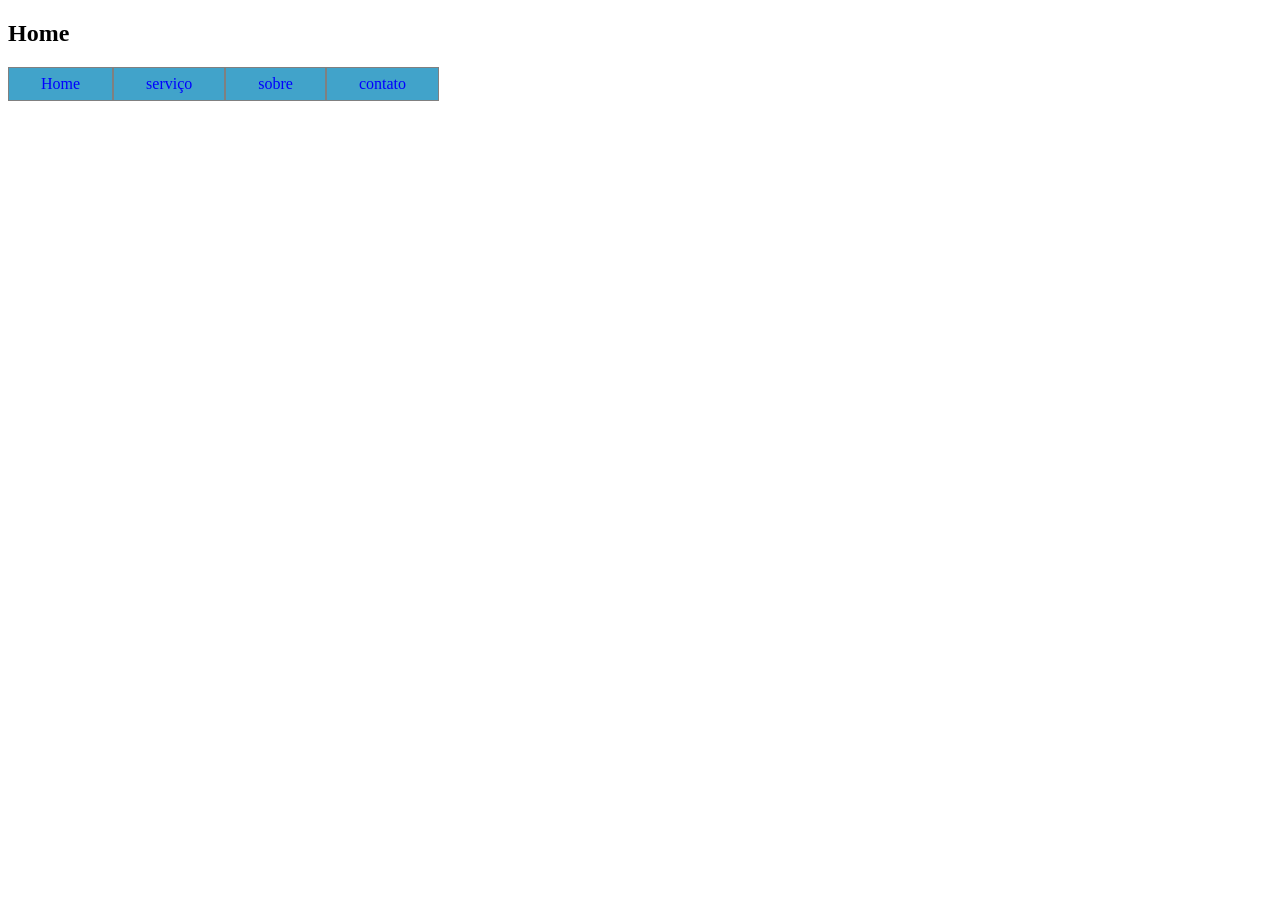
<file: treinando/curso html css/index.html>
<!DOCTYPE html>
<html lang="en">
<head>
    <meta charset="UTF-8">
    <meta http-equiv="X-UA-Compatible" content="IE=edge">
    <meta name="viewport" content="width=device-width, initial-scale=1.0">
    <title>Document</title>
    <link rel="stylesheet" href="stilo.css">
</head>
<body>
      <h2> Home</h2>
      <ul id="nav">
        <li class="home">
            <a href="">Home</a>
        </li>
        <li>
            <a href="">serviço</a>
            
        </li>
        <li>
            <a href="">sobre</a>
        </li>
        <li>
            <a href="">contato</a>
        </li>
      </ul>
      <div></div>
</body>
</html>
</file>
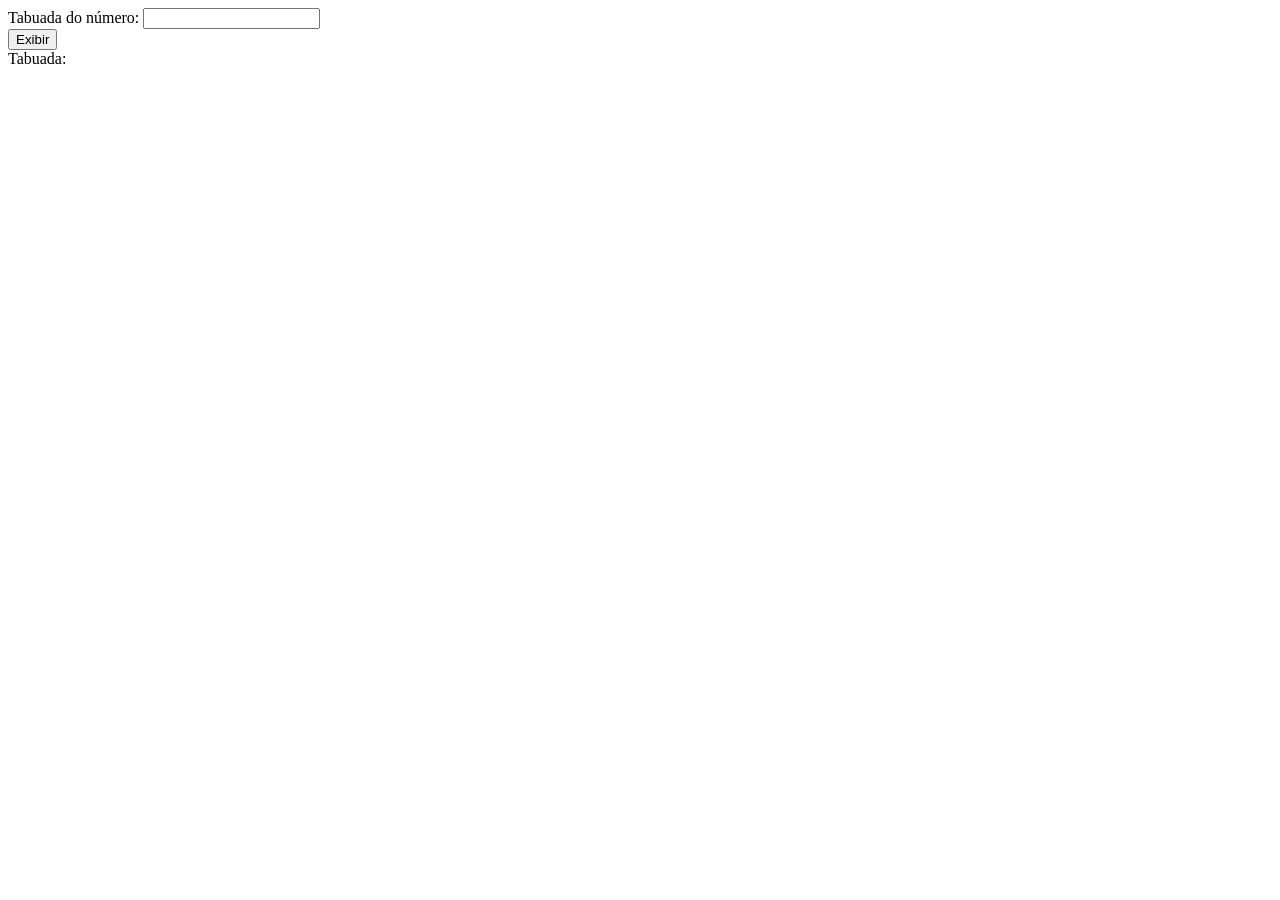
<file: treinando/d/index.html>
<!DOCTYPE html>
<html>
 <head>
   <title>Apostila JavaScript Progressivo</title>
   <script type="text/javascript" src="script.js"> </script>
 </head>
 <body>
    Tabuada do número: <input id="num" type="number"> <br />
    <button onclick="tabuada()">Exibir</button><br />
    Tabuada: <br />
    <div id='resposta' style='display:inline'></div>
 </body>
</html>
</file>
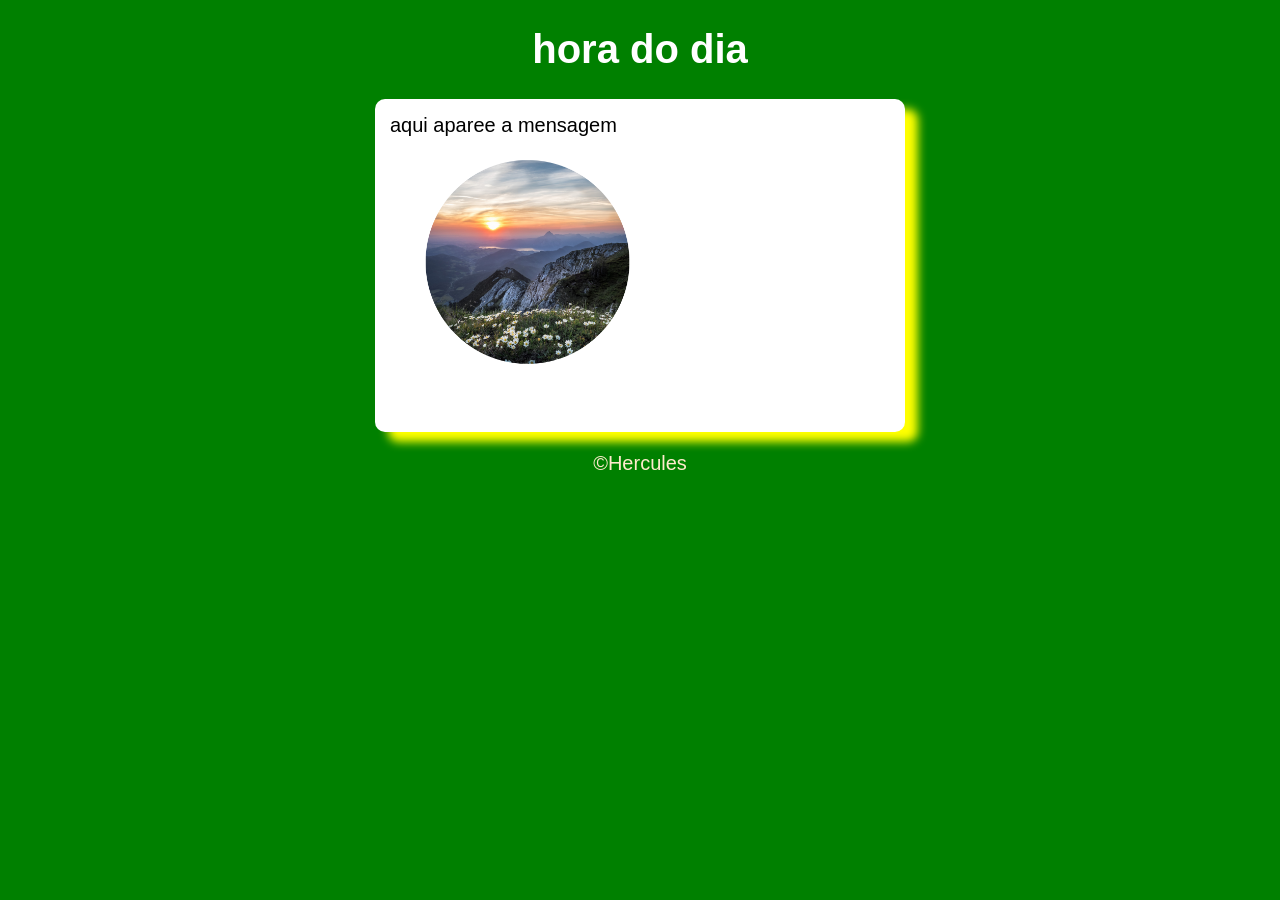
<file: treinando/projeto 1/index.html>
<!DOCTYPE html>
<html lang="pt-br">
<head>
    <meta charset="UTF-8">
    <meta http-equiv="X-UA-Compatible" content="IE=edge">
    <meta name="viewport" content="width=device-width, initial-scale=1.0">
    <title>biri</title>
    <link rel="stylesheet" href="estilo.css">
</head>
<body onload="carregar()">
    <header>
        <h1>hora do dia </h1>
    </header>
    <section>
        <div class="msg1">
            aqui aparee a mensagem
        </div>
        <div class="foto" id="mdm">
            <img class="imagem" src="manha.png" alt="foto do dia">
        </div>
    </section>
    <footer>
        <p>&copy;Hercules</p>
    </footer>
    <script src="java.js"></script>
</body>
</html>
</file>
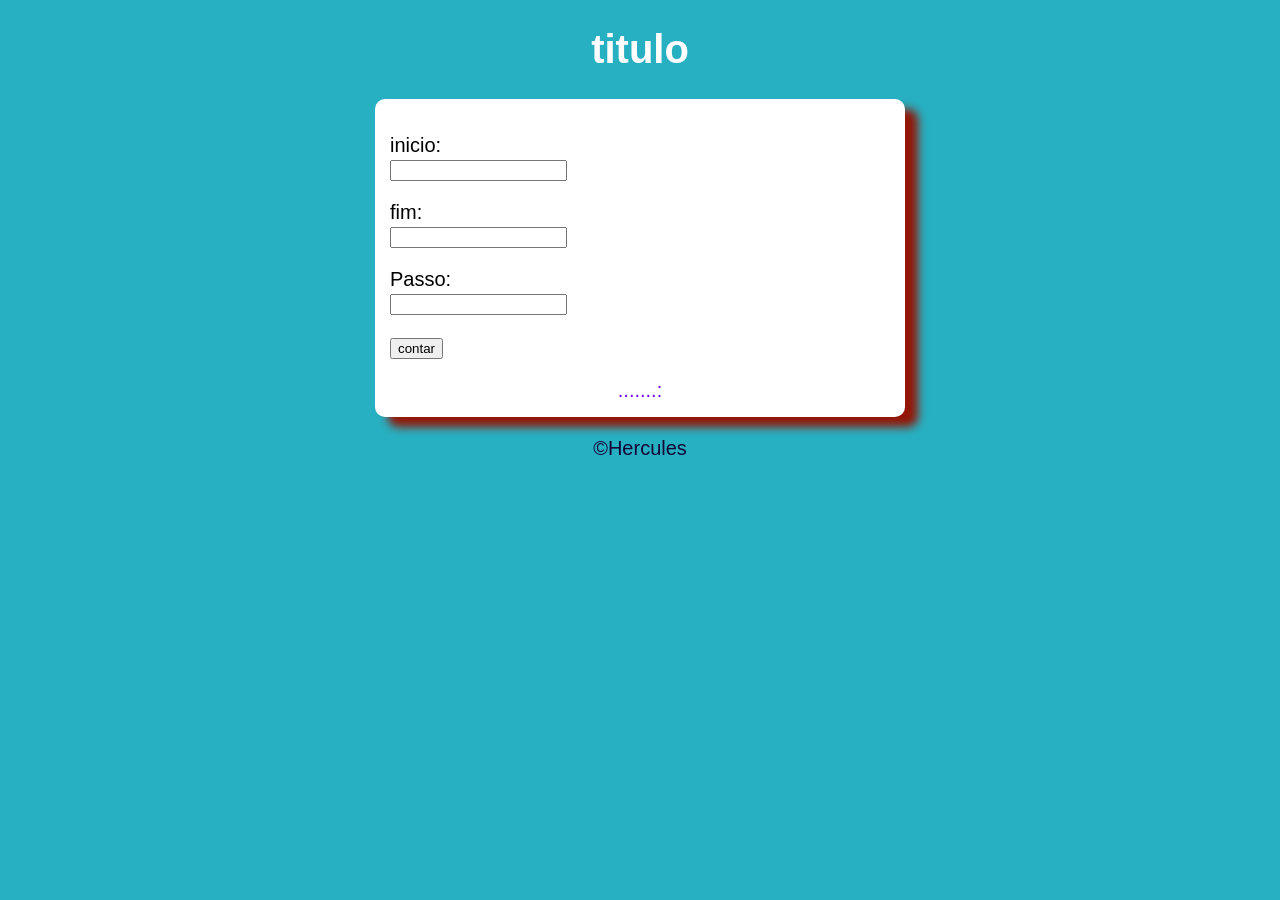
<file: treinando/projeto 3/index.html>
<!DOCTYPE html>
<html lang="pt-br">
<head>
    <meta charset="UTF-8">
    <meta http-equiv="X-UA-Compatible" content="IE=edge">
    <meta name="viewport" content="width=device-width, initial-scale=1.0">
    <title>biri</title>
    <link rel="stylesheet" href="estilo.css">
</head>
<body >
        <header>
            <h1>titulo </h1>
        </header>
        <section>
            <div id="çp">
        <p>inicio:<input type="number" name="inicio" id="inicio"></p>
        <p>fim:<input type="number" name="fim" id="fim"></p>
        <p>Passo:<input type="number" name="Passo" id="Passo"></p>
        <p><input type="button" value="contar" id="bnt" onclick="contar()"></p>
    </div>
            
            <div id="res">
                .......:
            </div>
        </section>
        <footer>
            <p>&copy;Hercules</p>
        </footer>
        <script src="java.js"></script>
</body>
</html>
</file>
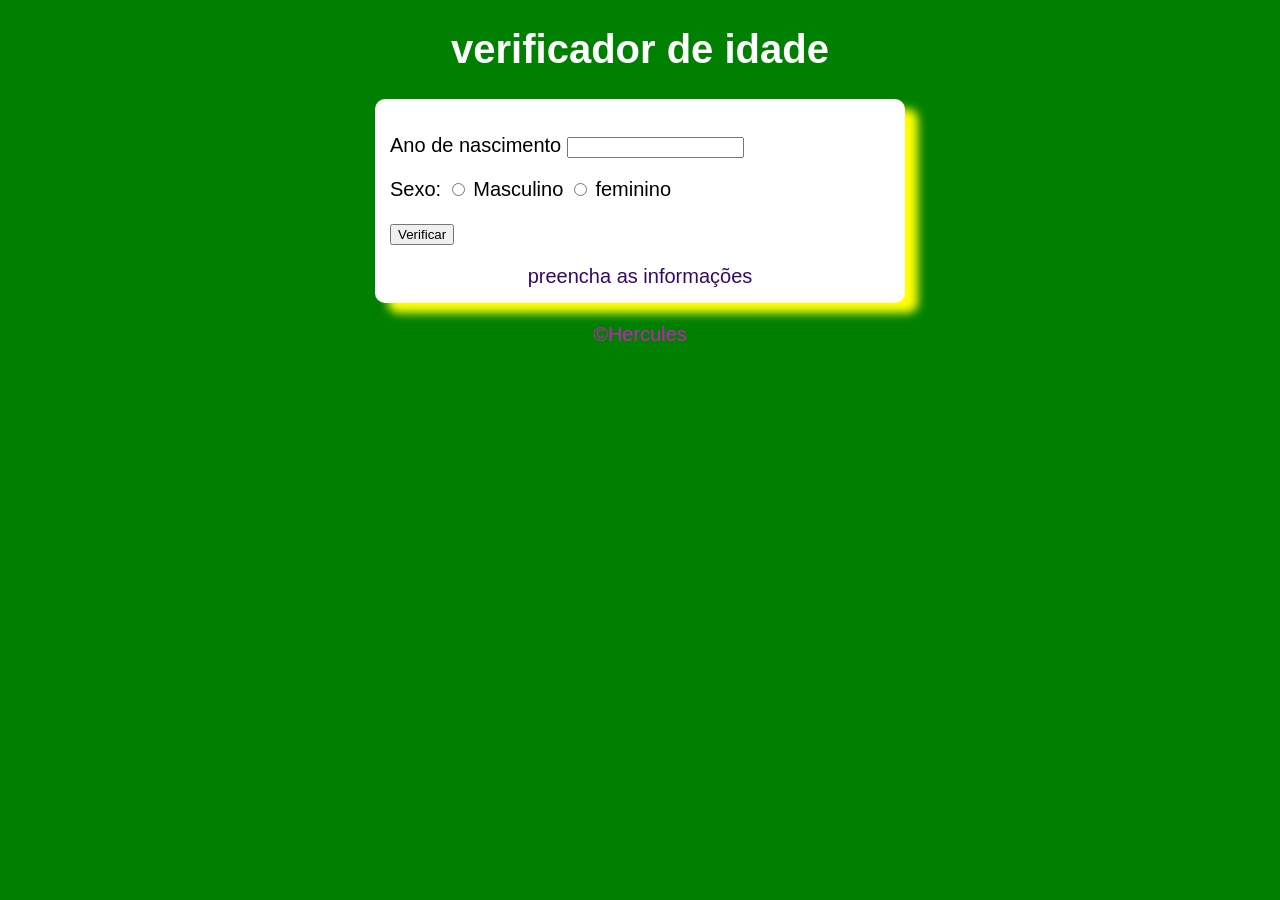
<file: treinando/projeto2/index.html>
<!DOCTYPE html>
<html lang="pt-BR">
<head>
    <meta charset="UTF-8">
    <meta http-equiv="X-UA-Compatible" content="IE=edge">
    <meta name="viewport" content="width=device-width, initial-scale=1.0">
    <title>verificador de idade</title>
    <link rel="stylesheet" href="estilo.css">
</head>
<body >
    <header>
        <h1>verificador de idade </h1>
    </header>
    <section>
        <div >
         <p>Ano de nascimento
            <input type="number" name="txtano" id="txtano" min="0" checked>
         </p>
         <p>Sexo:
            <input type="radio" name="radsex" id="masc">
            <label for="masc">Masculino</label>
            <input type="radio" name="radsex" id="fem">
            <label for="fem">feminino</label>
         </p>
         <p>
            <input type="button" value="Verificar" onclick="verificar()" >
         </p>
        </div>
        <div id="res" >
            preencha as informações
         </div>
    </section>
    <footer>
        <p>&copy;Hercules</p>
    </footer>
    <script src="java.js"></script>
</body>
</html>
</file>
<file: treinando/curso html css/stilo.css>
ul { margin: 0;
    padding: 0;
    list-style:none;
    width: 720px;
}
ul li{
    border: solid gray 1px;
    float: left;
    background: rgb(65, 163, 202);
}
ul a {
    padding: 0 2em;
    display: block;
    line-height: 2em;
    text-decoration: none;
    color: blue
}
</file>
<file: treinando/projeto 1/estilo.css>
body {
    background:  green;
    font: normal 15pt Arial;
}
 header{
    color: white;
    text-align: center;
 }

 section{
    background: white ;
    border-radius: 10px;
    padding: 15px;
    width: 500px;
    margin: auto;
    box-shadow: 13px 10px 10px yellow;
}

footer{
    color: blanchedalmond;
    text-align: center;
    font: italic;

}
 .imagem {
    width:  55%;
    height: 55%;

}
</file>
<file: treinando/projeto 3/estilo.css>
body {
    background:  rgb(39, 176, 194);
    font: normal 15pt Arial;
}
 header{
    color: white;
    text-align: center;
 }

 section{
    background: white ;
    border-radius: 10px;
    padding: 15px;
    width: 500px;
    margin: auto;
    box-shadow: 13px 10px 10px rgb(148, 21, 5);
}

footer{
    color: rgb(21, 1, 53);
    text-align: center;
    font: italic;

}
 .imagem {
    width:  55%;
    height: 55%;

}
 #res{
    color: rgb(116, 10, 238);
    text-align: center;
    font: italic;
 }
 img {
    width:  55%;
    height: 55%;

 }
  #çp{ 
    border: none;
    width: 50px;
  }
</file>
<file: treinando/projeto2/estilo.css>
body {
    background:  green;
    font: normal 15pt Arial;
}
 header{
    color: white;
    text-align: center;
 }

 section{
    background: white ;
    border-radius: 10px;
    padding: 15px;
    width: 500px;
    margin: auto;
    box-shadow: 13px 10px 10px yellow;
}

footer{
    color: rgb(209, 24, 194);
    text-align: center;
    font: italic;

}
 .imagem {
    width:  55%;
    height: 55%;

}
 #res{
    color: rgb(54, 9, 105);
    text-align: center;
    font: italic;
 }
 img {
    width:  55%;
    height: 55%;

 }
</file>
